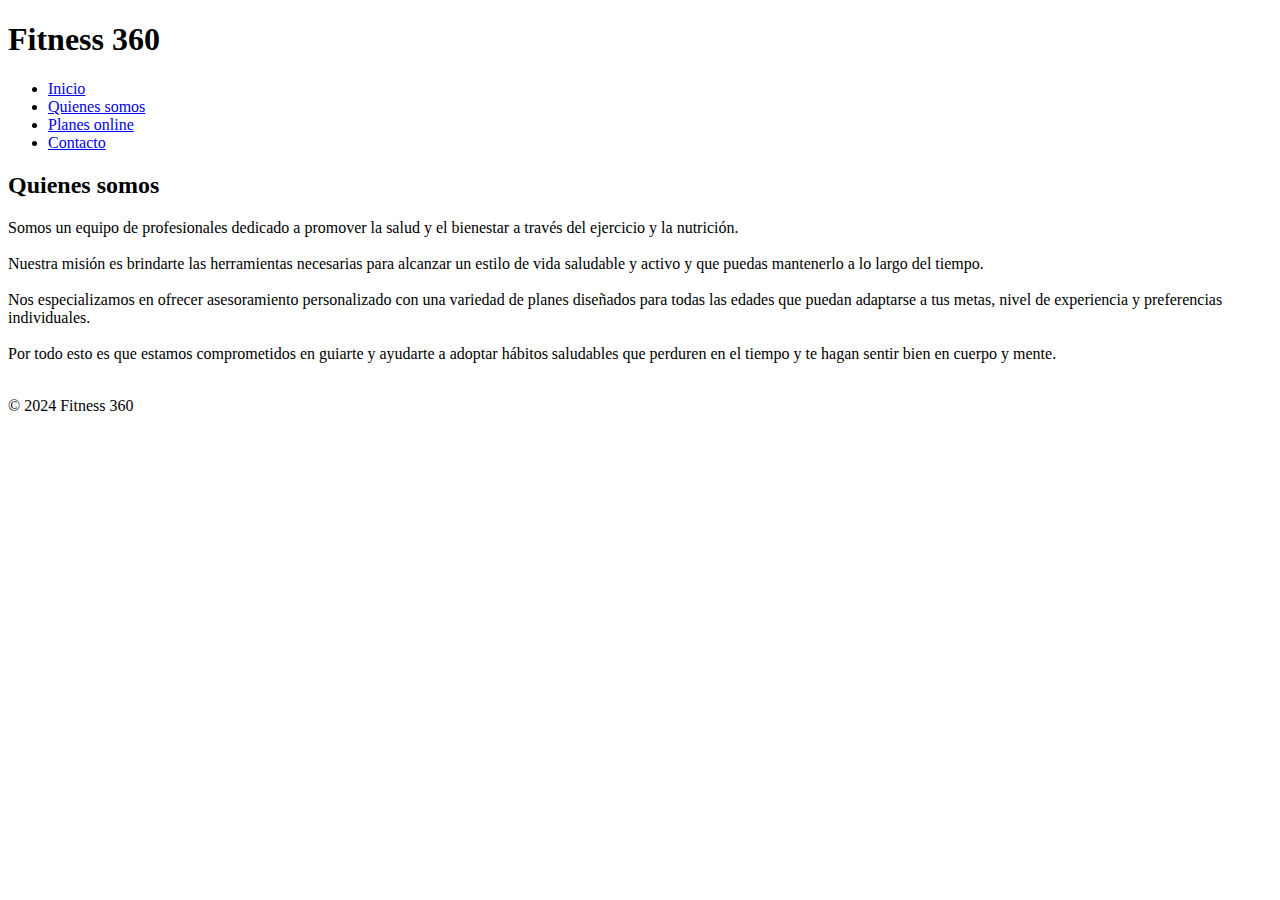
<file: quienes-somos-not.html>
<!DOCTYPE html>
<html lang="es">
<head>
    <meta charset="UTF-8">
    <meta name="viewport" content="width=device-width, initial-scale=1.0">
    <title>Descripcion de quienes somos</title>
</head>
<body>
    <!-- Encabezado -->
    <header>
        <!-- Aca en el header ademas del titulo estaría bueno despues poner un lindo fondo cuando veamos css para que se diferencie del resto de la pagina y ademas hay que agregar los hipervinculos en la barra que digan "Inicio" o "Home", "quienes somos" o "Sobre nosotros", "planes", "contacto" y el carrito y si queremos una lupita para busqueda, pero no se como se hace aun -->
        <nav>
            <h1 id ="titulo-pagina">Fitness 360</h1> <!--Puse cualquier título, despues lo podemos cambiar -->
          <!-- logo -->
            <div id="logo">
              <!-- esto lo copie de lo que hizo la profe en clase, para q despues agregemos un logo o icono. Si de ultima no va después lo sacamos -->
            </div>
          <!-- Hipervinculos para el menu -->
            <ul>
                <li>
                    <a href= "#"> Inicio</a>
                </li>
                <li>
                    <a href= "/#quienes-somos.html"> Quienes somos</a>
                </li>  
                <li>
                    <a href="#"><span>Planes online</span></a>
                </li>
                <li>
                    <a href="#">Contacto</a>
                </li>
            </ul>
        </nav>
    </header>

<!-- Descripción de quienes somos-->
<h2>Quienes somos</h2>
<!-- Aca iría alguna foto o imagen o fondo -->
<p>
    Somos un equipo de profesionales dedicado a promover la salud y el bienestar a través del ejercicio y la nutrición. <br> <br>
    Nuestra misión es brindarte las herramientas necesarias para alcanzar un estilo de vida saludable y activo y que puedas mantenerlo a lo largo del tiempo. <br> <br>
    Nos especializamos en ofrecer asesoramiento personalizado con una variedad de planes diseñados para todas las edades que puedan adaptarse a tus metas, nivel de experiencia y preferencias individuales. <br> <br>
    Por todo esto es que estamos comprometidos en guiarte y ayudarte a adoptar hábitos saludables que perduren en el tiempo y te hagan sentir bien en cuerpo y mente. <br> <br>
</p>

<footer>
    <p>&copy; 2024 Fitness 360</p>
    <!-- Despues acá habría que agregar contacto, redes sociales y todo eso. Puse esto para que quede algo pero despues lo cambiamos -->

<!-- Script para agregar al carrito. Lo pongo para ver como quedaría pero más adelante vemos mejor eso -->
 <!-- todavia ni cree el carrito porque ni vimos javascript pero lo pongo para probar como queda -->
<!-- <script> 
    function agregarAlCarrito(plan) {
        console.log("Plan agregado al carrito:", plan);
    }
</script> -->
</footer>
</body>
</html>
</file>
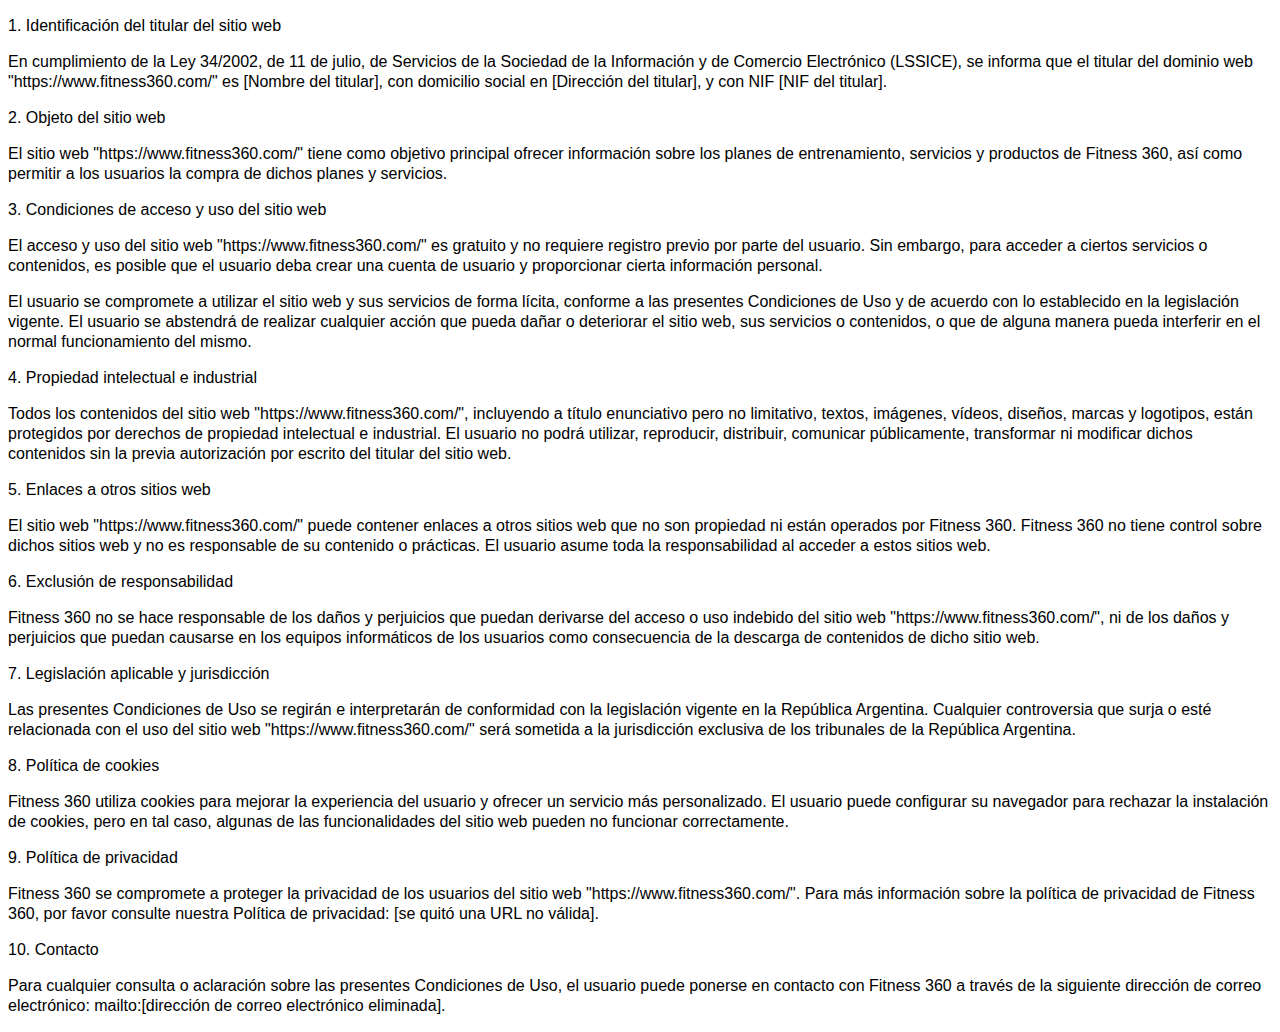
<file: txt/aviso.html>
<!DOCTYPE html>
<html lang="es">

<head>
    <meta charset="UTF-8">
    <meta name="viewport" content="width=device-width, initial-scale=1.0">
    <link rel="stylesheet" href="/txt/iframe-style.css">
    <title>Aviso Legal de Fitness 360</title>
</head>

<body>
    <p>
        1. Identificación del titular del sitio web</p>

    <p>En cumplimiento de la Ley 34/2002, de 11 de julio, de Servicios de la Sociedad de la Información y de Comercio
        Electrónico (LSSICE), se informa que el titular del dominio web "https://www.fitness360.com/" es [Nombre del
        titular], con domicilio social en [Dirección del titular], y con NIF [NIF del titular].</p>

    <p>2. Objeto del sitio web</p>

    <p>El sitio web "https://www.fitness360.com/" tiene como objetivo principal ofrecer información sobre los planes de
        entrenamiento, servicios y productos de Fitness 360, así como permitir a los usuarios la compra de dichos planes
        y servicios.</p>

    <p>3. Condiciones de acceso y uso del sitio web</p>

    <p>El acceso y uso del sitio web "https://www.fitness360.com/" es gratuito y no requiere registro previo por parte
        del usuario. Sin embargo, para acceder a ciertos servicios o contenidos, es posible que el usuario deba crear
        una cuenta de usuario y proporcionar cierta información personal.</p>

    <p>El usuario se compromete a utilizar el sitio web y sus servicios de forma lícita, conforme a las presentes
        Condiciones de Uso y de acuerdo con lo establecido en la legislación vigente. El usuario se abstendrá de
        realizar cualquier acción que pueda dañar o deteriorar el sitio web, sus servicios o contenidos, o que de alguna
        manera pueda interferir en el normal funcionamiento del mismo.</p>

    <p>4. Propiedad intelectual e industrial</p>

    <p>Todos los contenidos del sitio web "https://www.fitness360.com/", incluyendo a título enunciativo pero no
        limitativo, textos, imágenes, vídeos, diseños, marcas y logotipos, están protegidos por derechos de propiedad
        intelectual e industrial. El usuario no podrá utilizar, reproducir, distribuir, comunicar públicamente,
        transformar ni modificar dichos contenidos sin la previa autorización por escrito del titular del sitio web.</p>

    <p>5. Enlaces a otros sitios web</p>

    <p>El sitio web "https://www.fitness360.com/" puede contener enlaces a otros sitios web que no son propiedad ni
        están operados por Fitness 360. Fitness 360 no tiene control sobre dichos sitios web y no es responsable de su
        contenido o prácticas. El usuario asume toda la responsabilidad al acceder a estos sitios web.</p>

    <p>6. Exclusión de responsabilidad</p>

    <p>Fitness 360 no se hace responsable de los daños y perjuicios que puedan derivarse del acceso o uso indebido del
        sitio web "https://www.fitness360.com/", ni de los daños y perjuicios que puedan causarse en los equipos
        informáticos de los usuarios como consecuencia de la descarga de contenidos de dicho sitio web.</p>

    <p>7. Legislación aplicable y jurisdicción</p>

    <p>Las presentes Condiciones de Uso se regirán e interpretarán de conformidad con la legislación vigente en la
        República Argentina. Cualquier controversia que surja o esté relacionada con el uso del sitio web
        "https://www.fitness360.com/" será sometida a la jurisdicción exclusiva de los tribunales de la República
        Argentina.</p>

    <p>8. Política de cookies</p>

    <p>Fitness 360 utiliza cookies para mejorar la experiencia del usuario y ofrecer un servicio más personalizado. El
        usuario puede configurar su navegador para rechazar la instalación de cookies, pero en tal caso, algunas de las
        funcionalidades del sitio web pueden no funcionar correctamente.</p>

    <p>9. Política de privacidad</p>

    <p>Fitness 360 se compromete a proteger la privacidad de los usuarios del sitio web "https://www.fitness360.com/".
        Para más información sobre la política de privacidad de Fitness 360, por favor consulte nuestra Política de
        privacidad: [se quitó una URL no válida].</p>

    <p>10. Contacto</p>

    <p>Para cualquier consulta o aclaración sobre las presentes Condiciones de Uso, el usuario puede ponerse en contacto
        con Fitness 360 a través de la siguiente dirección de correo electrónico: mailto:[dirección de correo
        electrónico eliminada].</p>
</body>

</html>
</file>
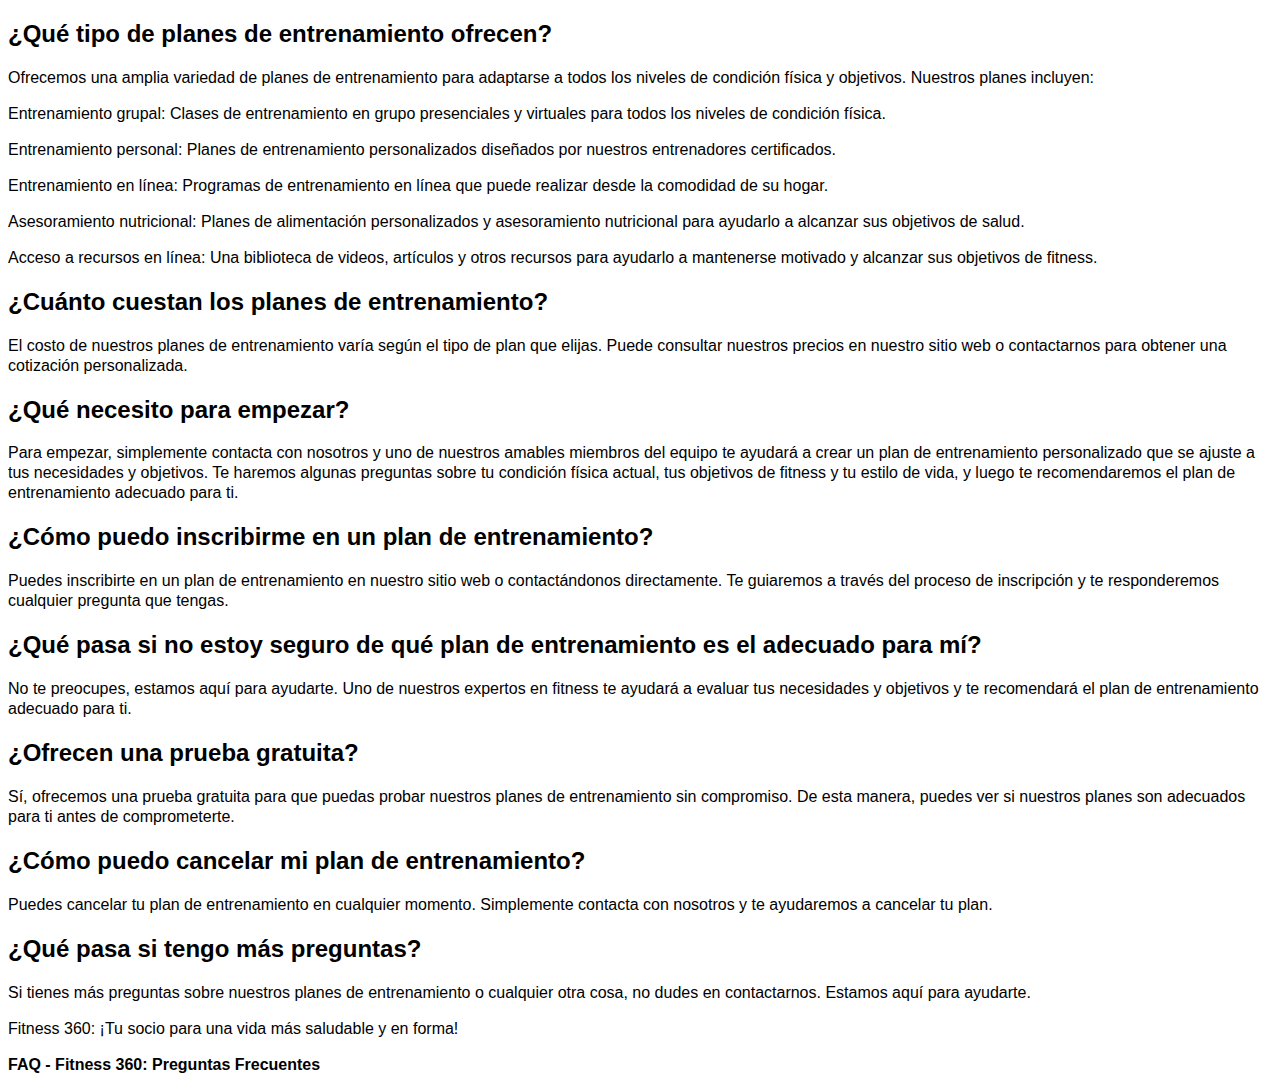
<file: txt/faq.html>
<!DOCTYPE html>
<html lang="es">

<head>
    <meta charset="UTF-8">
    <meta name="viewport" content="width=device-width, initial-scale=1.0">
    <link rel="stylesheet" href="/txt/iframe-style.css">
    <title>FAQ</title>
</head>

<body>
    <h2>
        ¿Qué tipo de planes de entrenamiento ofrecen?
    </h2>
    <p>
        Ofrecemos una amplia variedad de planes de entrenamiento para adaptarse a todos los niveles de condición física
        y objetivos. Nuestros planes incluyen:
    </p>

    <p>Entrenamiento grupal: Clases de entrenamiento en grupo presenciales y virtuales para todos los niveles de condición física.</p>
    <p>Entrenamiento personal: Planes de entrenamiento personalizados diseñados por nuestros entrenadores certificados.
    </p>
    <p>Entrenamiento en línea: Programas de entrenamiento en línea que puede realizar desde la comodidad de su hogar.
    </p>
    <p>Asesoramiento nutricional: Planes de alimentación personalizados y asesoramiento nutricional para ayudarlo a alcanzar sus objetivos de salud.</p>
    <p>Acceso a recursos en línea: Una biblioteca de videos, artículos y otros recursos para ayudarlo a mantenerse motivado y alcanzar sus objetivos de fitness.</p>
   
    <h2>¿Cuánto cuestan los planes de entrenamiento?</h2>

    <p>El costo de nuestros planes de entrenamiento varía según el tipo de plan que elijas. Puede consultar nuestros precios en nuestro sitio web o contactarnos para obtener una cotización personalizada.</p>

    <h2>¿Qué necesito para empezar?</h2>

    <p>Para empezar, simplemente contacta con nosotros y uno de nuestros amables miembros del equipo te ayudará a crear un plan de entrenamiento personalizado que se ajuste a tus necesidades y objetivos. Te haremos algunas preguntas sobre tu condición física actual, tus objetivos de fitness y tu estilo de vida, y luego te recomendaremos el plan de entrenamiento adecuado para ti.</p>

    <h2>¿Cómo puedo inscribirme en un plan de entrenamiento?</h2>

    <p>Puedes inscribirte en un plan de entrenamiento en nuestro sitio web o contactándonos directamente. Te guiaremos a través del proceso de inscripción y te responderemos cualquier pregunta que tengas.</p>

    <h2>¿Qué pasa si no estoy seguro de qué plan de entrenamiento es el adecuado para mí?</h2>

    <p>No te preocupes, estamos aquí para ayudarte. Uno de nuestros expertos en fitness te ayudará a evaluar tus necesidades y objetivos y te recomendará el plan de entrenamiento adecuado para ti.</p>

    <h2>¿Ofrecen una prueba gratuita?</h2>

    <p>Sí, ofrecemos una prueba gratuita para que puedas probar nuestros planes de entrenamiento sin compromiso. De esta manera, puedes ver si nuestros planes son adecuados para ti antes de comprometerte.</p>

    <h2>¿Cómo puedo cancelar mi plan de entrenamiento?</h2>

    <p>Puedes cancelar tu plan de entrenamiento en cualquier momento. Simplemente contacta con nosotros y te ayudaremos a cancelar tu plan.</p>

    <h2>¿Qué pasa si tengo más preguntas?</h2>

    <p>Si tienes más preguntas sobre nuestros planes de entrenamiento o cualquier otra cosa, no dudes en contactarnos.
    Estamos aquí para ayudarte.</p>

    <p>Fitness 360: ¡Tu socio para una vida más saludable y en forma!</p>
    <p><strong>FAQ - Fitness 360: Preguntas Frecuentes</strong></p>

</body>

</html>
</file>
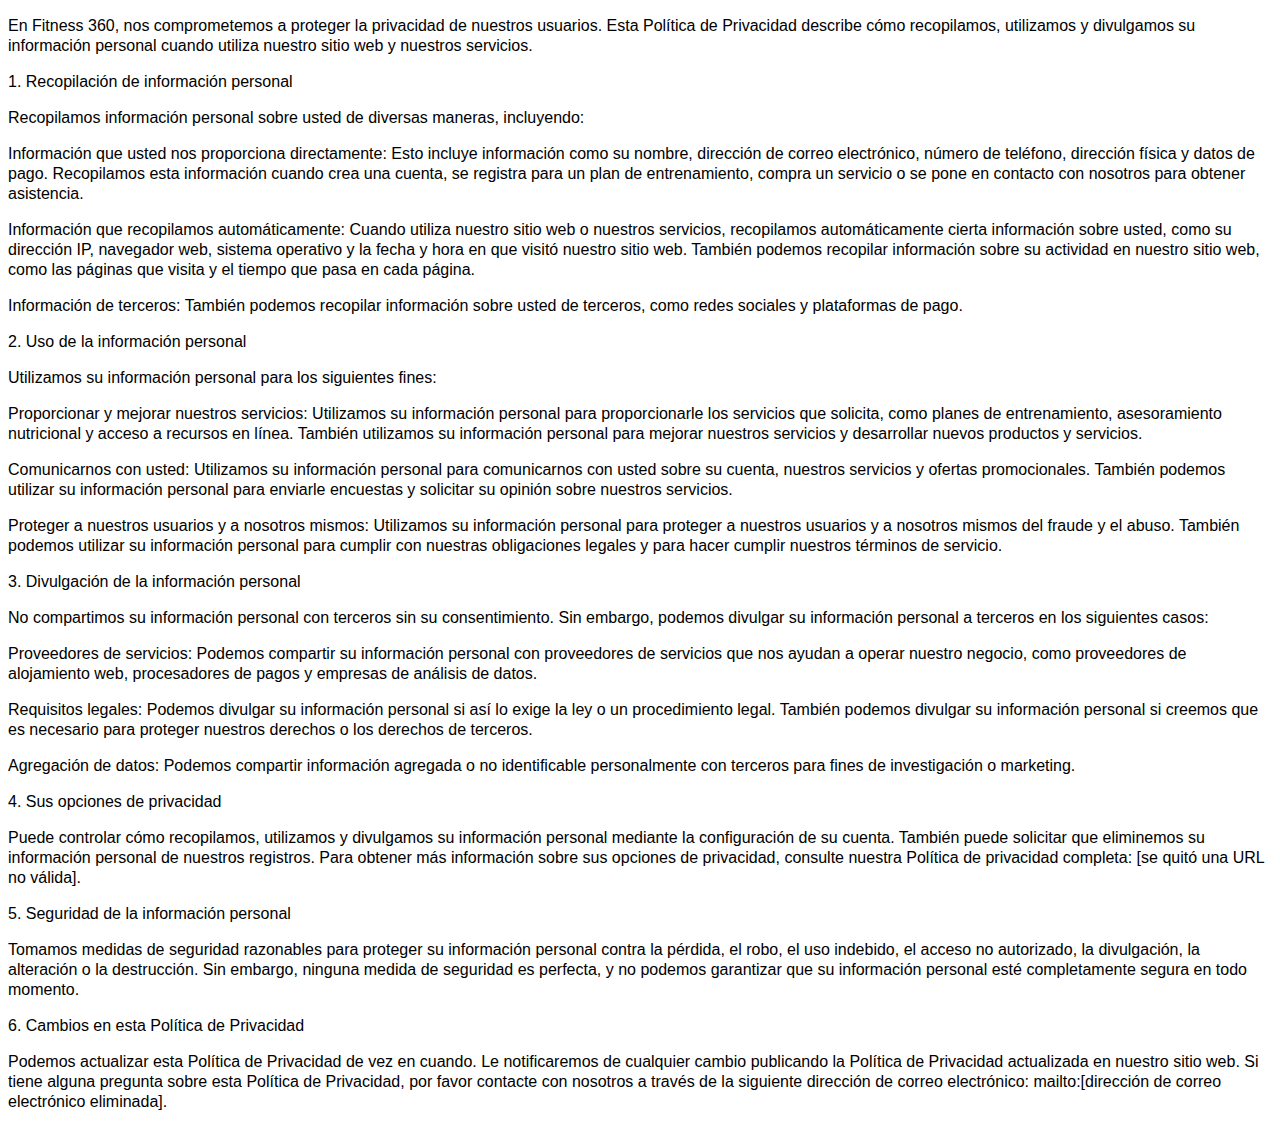
<file: txt/politica.html>
<!DOCTYPE html>
<html lang="es">

<head>
    <meta charset="UTF-8">
    <meta name="viewport" content="width=device-width, initial-scale=1.0">
    <link rel="stylesheet" href="/txt/iframe-style.css">
    <title>Política de Privacidad de Fitness 360</title>
</head>

<body>
    <p>
        En Fitness 360, nos comprometemos a proteger la privacidad de nuestros usuarios. Esta Política de Privacidad
        describe cómo recopilamos, utilizamos y divulgamos su información personal cuando utiliza nuestro sitio web y
        nuestros servicios.</p>

    <p>1. Recopilación de información personal</p>

    <p>Recopilamos información personal sobre usted de diversas maneras, incluyendo:</p>

    <p>Información que usted nos proporciona directamente: Esto incluye información como su nombre, dirección de correo
        electrónico, número de teléfono, dirección física y datos de pago. Recopilamos esta información cuando crea una
        cuenta, se registra para un plan de entrenamiento, compra un servicio o se pone en contacto con nosotros para
        obtener asistencia.</p>
    <p>Información que recopilamos automáticamente: Cuando utiliza nuestro sitio web o nuestros servicios, recopilamos
        automáticamente cierta información sobre usted, como su dirección IP, navegador web, sistema operativo y la
        fecha y hora en que visitó nuestro sitio web. También podemos recopilar información sobre su actividad en
        nuestro sitio web, como las páginas que visita y el tiempo que pasa en cada página.</p>
    <p>Información de terceros: También podemos recopilar información sobre usted de terceros, como redes sociales y
        plataformas de pago.</p>
    <p>2. Uso de la información personal</p>

    <p>Utilizamos su información personal para los siguientes fines:</p>

    <p>Proporcionar y mejorar nuestros servicios: Utilizamos su información personal para proporcionarle los servicios
        que solicita, como planes de entrenamiento, asesoramiento nutricional y acceso a recursos en línea. También
        utilizamos su información personal para mejorar nuestros servicios y desarrollar nuevos productos y servicios.
    </p>
    <p>Comunicarnos con usted: Utilizamos su información personal para comunicarnos con usted sobre su cuenta, nuestros
        servicios y ofertas promocionales. También podemos utilizar su información personal para enviarle encuestas y
        solicitar su opinión sobre nuestros servicios.</p>
    <p>Proteger a nuestros usuarios y a nosotros mismos: Utilizamos su información personal para proteger a nuestros
        usuarios y a nosotros mismos del fraude y el abuso. También podemos utilizar su información personal para
        cumplir con nuestras obligaciones legales y para hacer cumplir nuestros términos de servicio.</p>
    <p>3. Divulgación de la información personal</p>

    <p>No compartimos su información personal con terceros sin su consentimiento. Sin embargo, podemos divulgar su
        información personal a terceros en los siguientes casos:</p>

    <p>Proveedores de servicios: Podemos compartir su información personal con proveedores de servicios que nos ayudan a
        operar nuestro negocio, como proveedores de alojamiento web, procesadores de pagos y empresas de análisis de
        datos.</p>
    <p>Requisitos legales: Podemos divulgar su información personal si así lo exige la ley o un procedimiento legal.
        También podemos divulgar su información personal si creemos que es necesario para proteger nuestros derechos o
        los derechos de terceros.</p>
    <p>Agregación de datos: Podemos compartir información agregada o no identificable personalmente con terceros para
        fines de investigación o marketing.</p>
    <p>4. Sus opciones de privacidad</p>

    <p>Puede controlar cómo recopilamos, utilizamos y divulgamos su información personal mediante la configuración de su
        cuenta. También puede solicitar que eliminemos su información personal de nuestros registros. Para obtener más
        información sobre sus opciones de privacidad, consulte nuestra Política de privacidad completa: [se quitó una
        URL no válida].</p>

    <p>5. Seguridad de la información personal</p>

    <p>Tomamos medidas de seguridad razonables para proteger su información personal contra la pérdida, el robo, el uso
        indebido, el acceso no autorizado, la divulgación, la alteración o la destrucción. Sin embargo, ninguna medida
        de seguridad es perfecta, y no podemos garantizar que su información personal esté completamente segura en todo
        momento.</p>

    <p>6. Cambios en esta Política de Privacidad</p>

    <p>Podemos actualizar esta Política de Privacidad de vez en cuando. Le notificaremos de cualquier cambio publicando
        la Política de Privacidad actualizada en nuestro sitio web. Si tiene alguna pregunta sobre esta Política de
        Privacidad, por favor contacte con nosotros a través de la siguiente dirección de correo electrónico:
        mailto:[dirección de correo electrónico eliminada].</p>
</body>

</html>
</file>
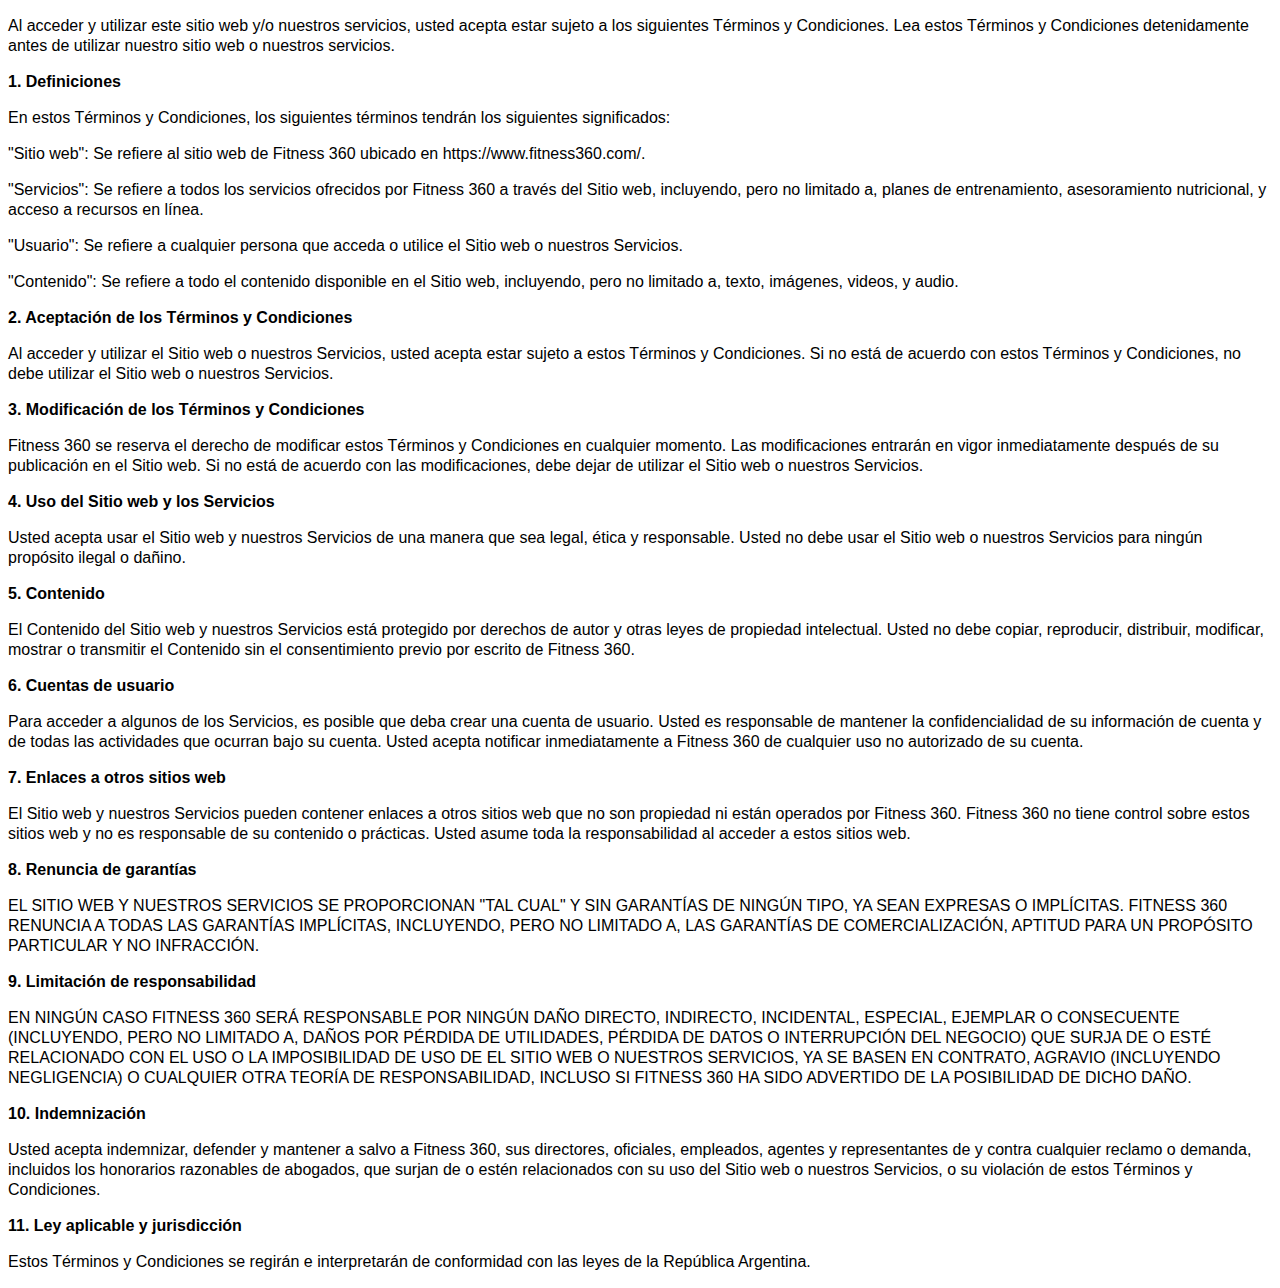
<file: txt/terminos.html>
<!DOCTYPE html>
<html lang="es">

<head>
    <meta charset="UTF-8">
    <meta name="viewport" content="width=device-width, initial-scale=1.0">
    <link rel="stylesheet" href="/txt/iframe-style.css">
    <title>Términos y Condiciones de Fitness 360</title>
</head>

<body>
    <p>
        Al acceder y utilizar este sitio web y/o nuestros servicios, usted acepta estar sujeto a los siguientes Términos
        y Condiciones. Lea estos Términos y Condiciones detenidamente antes de utilizar nuestro sitio web o nuestros
        servicios.</p>

    <p><strong>1. Definiciones</strong></p>

    <p>En estos Términos y Condiciones, los siguientes términos tendrán los siguientes significados:</p>

    <p> "Sitio web": Se refiere al sitio web de Fitness 360 ubicado en https://www.fitness360.com/.</p>
    <p> "Servicios": Se refiere a todos los servicios ofrecidos por Fitness 360 a través del Sitio web, incluyendo, pero
    no limitado a, planes de entrenamiento, asesoramiento nutricional, y acceso a recursos en línea.</p>
    <p> "Usuario": Se refiere a cualquier persona que acceda o utilice el Sitio web o nuestros Servicios.</p>
    <p> "Contenido": Se refiere a todo el contenido disponible en el Sitio web, incluyendo, pero no limitado a, texto,
        imágenes, videos, y audio.</p>

    <p> <strong>2. Aceptación de los Términos y Condiciones</strong></p>

    <p> Al acceder y utilizar el Sitio web o nuestros Servicios, usted acepta estar sujeto a estos Términos y
        Condiciones. Si no está de acuerdo con estos Términos y Condiciones, no debe utilizar el Sitio web o nuestros
        Servicios.</p>

    <p> <strong>3. Modificación de los Términos y Condiciones</strong></p>

    <p> Fitness 360 se reserva el derecho de modificar estos Términos y Condiciones en cualquier momento. Las
        modificaciones entrarán en vigor inmediatamente después de su publicación en el Sitio web. Si no está de acuerdo
        con las modificaciones, debe dejar de utilizar el Sitio web o nuestros Servicios.</p>

    <p> <strong>4. Uso del Sitio web y los Servicios</strong></p>

    <p> Usted acepta usar el Sitio web y nuestros Servicios de una manera que sea legal, ética y responsable. Usted no
        debe usar el Sitio web o nuestros Servicios para ningún propósito ilegal o dañino.</p>

    <p> <strong>5. Contenido</strong></p>

    <p> El Contenido del Sitio web y nuestros Servicios está protegido por derechos de autor y otras leyes de propiedad
        intelectual. Usted no debe copiar, reproducir, distribuir, modificar, mostrar o transmitir el Contenido sin el
        consentimiento previo por escrito de Fitness 360.</p>

    <p> <strong>6. Cuentas de usuario</strong></p>

    <p> Para acceder a algunos de los Servicios, es posible que deba crear una cuenta de usuario. Usted es responsable
        de mantener la confidencialidad de su información de cuenta y de todas las actividades que ocurran bajo su
        cuenta. Usted acepta notificar inmediatamente a Fitness 360 de cualquier uso no autorizado de su cuenta.</p>

    <p><strong>7. Enlaces a otros sitios web</strong></p>

    <p> El Sitio web y nuestros Servicios pueden contener enlaces a otros sitios web que no son propiedad ni están
        operados por Fitness 360. Fitness 360 no tiene control sobre estos sitios web y no es responsable de su
        contenido o prácticas. Usted asume toda la responsabilidad al acceder a estos sitios web.</p>

    <p><strong>8. Renuncia de garantías</strong></p>

    <p> EL SITIO WEB Y NUESTROS SERVICIOS SE PROPORCIONAN "TAL CUAL" Y SIN GARANTÍAS DE NINGÚN TIPO, YA SEAN EXPRESAS O
        IMPLÍCITAS. FITNESS 360 RENUNCIA A TODAS LAS GARANTÍAS IMPLÍCITAS, INCLUYENDO, PERO NO LIMITADO A, LAS GARANTÍAS
        DE COMERCIALIZACIÓN, APTITUD PARA UN PROPÓSITO PARTICULAR Y NO INFRACCIÓN.</p>

    <p><strong>9. Limitación de responsabilidad</strong></p>

    <p> EN NINGÚN CASO FITNESS 360 SERÁ RESPONSABLE POR NINGÚN DAÑO DIRECTO, INDIRECTO, INCIDENTAL, ESPECIAL, EJEMPLAR O
        CONSECUENTE (INCLUYENDO, PERO NO LIMITADO A, DAÑOS POR PÉRDIDA DE UTILIDADES, PÉRDIDA DE DATOS O INTERRUPCIÓN
        DEL NEGOCIO) QUE SURJA DE O ESTÉ RELACIONADO CON EL USO O LA IMPOSIBILIDAD DE USO DE EL SITIO WEB O NUESTROS
        SERVICIOS, YA SE BASEN EN CONTRATO, AGRAVIO (INCLUYENDO NEGLIGENCIA) O CUALQUIER OTRA TEORÍA DE RESPONSABILIDAD,
        INCLUSO SI FITNESS 360 HA SIDO ADVERTIDO DE LA POSIBILIDAD DE DICHO DAÑO.</p>

    <p> <strong>10. Indemnización</strong></p>

    <p> Usted acepta indemnizar, defender y mantener a salvo a Fitness 360, sus directores, oficiales, empleados,
        agentes y representantes de y contra cualquier reclamo o demanda, incluidos los honorarios razonables de
        abogados, que surjan de o estén relacionados con su uso del Sitio web o nuestros Servicios, o su violación de
        estos Términos y Condiciones.</p>

    <p> <strong>11. Ley aplicable y jurisdicción</strong></p>

    <p> Estos Términos y Condiciones se regirán e interpretarán de conformidad con las leyes de la República Argentina.
    </p>

</body>

</html>
</file>
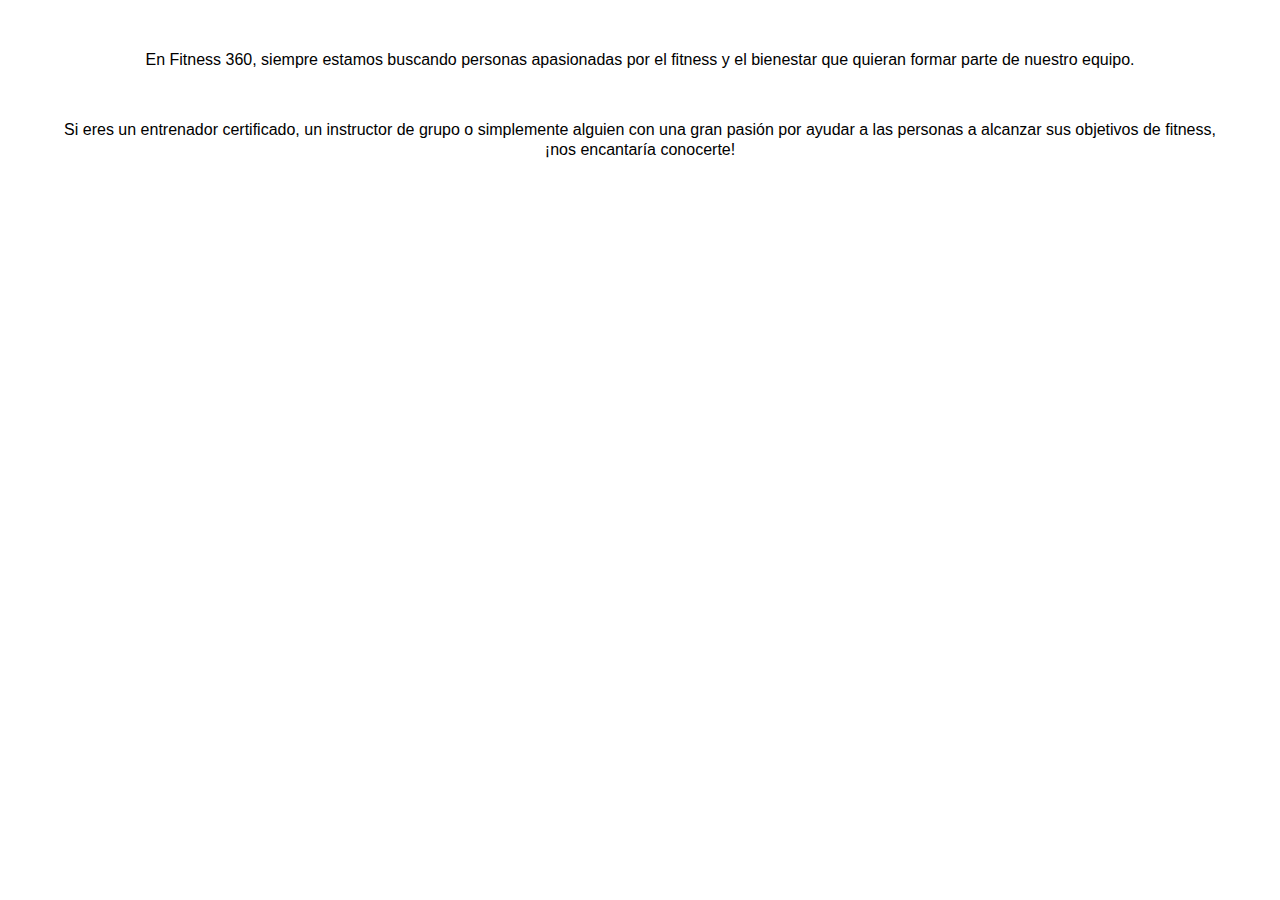
<file: txt/work.html>
<!DOCTYPE html>
<html lang="es">

<head>
    <meta charset="UTF-8">
    <meta name="viewport" content="width=device-width, initial-scale=1.0">
    <link rel="stylesheet" href="/txt/iframe-style.css">
    <title>Trabaja con nosotros</title>
</head>

<body>
    <p class="centrar parrafo-centrado">
        En Fitness 360, siempre estamos buscando personas apasionadas por el fitness y el bienestar que quieran formar
        parte de nuestro equipo.</p>
    <p class="centrar parrafo-centrado">
        Si eres un entrenador certificado, un instructor de grupo o simplemente alguien con una gran pasión por
        ayudar a las personas a alcanzar sus objetivos de fitness, ¡nos encantaría conocerte!
    </p>
</body>

</html>
</file>
<file: txt/iframe-style.css>
*{
    font-family: "Open Sans", sans-serif;
    border: none;
}

p{
    line-height: 20px;
}

.parrafo-centrado{
    text-align: center;
    align-items: center;
    margin: 50px;    
}

.centrar {
    text-align: center;
    align-items: center;
}
</file>
